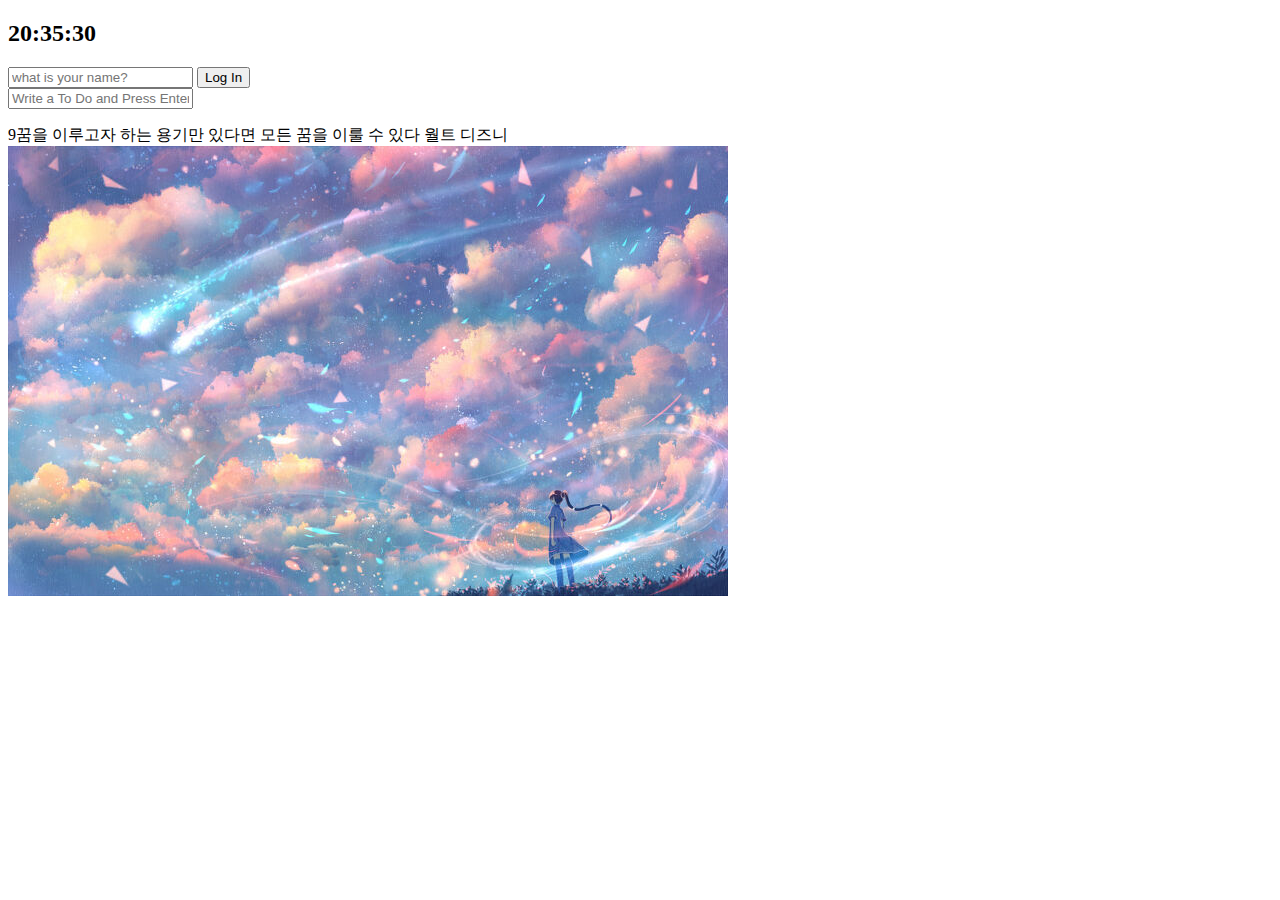
<file: momentumClone/index.html>
<!DOCTYPE html>
<html lang="en">
<head>
    <meta charset="UTF-8">
    <meta http-equiv="X-UA-Compatible" content="IE=edge">
    <meta name="viewport" content="width=device-width, initial-scale=1.0">
    <title>Momentum</title>
    <link rel="stylesheet" href="style.css">
</head>
<body>
    <h2 id="clock">00:00</h2>
    <form id="login-form" class="hidden">
        <input required maxlength="15" type="text" placeholder="what is your name?">
        <input type="submit" value="Log In">
    </form>
    <h1 id="greeting" class="hidden"></h1>
    <form id="todo-form">
        <input type="text" placeholder="Write a To Do and Press Enter" required>
    </form>
    <ul id="todo-list">
    </ul>
    <div id="quote">
        <span></span>
        <span></span>
    </div>
    <div id="weather">
        <span></span>
        <span></span>
    </div>
    <script src="main.js"></script>
    <script src="clock.js"></script>
    <script src="quote.js"></script>
    <script src="background.js"></script>
    <script src="todo.js"></script>
    <script src="weather.js"></script>
</body>
</html>
</file>
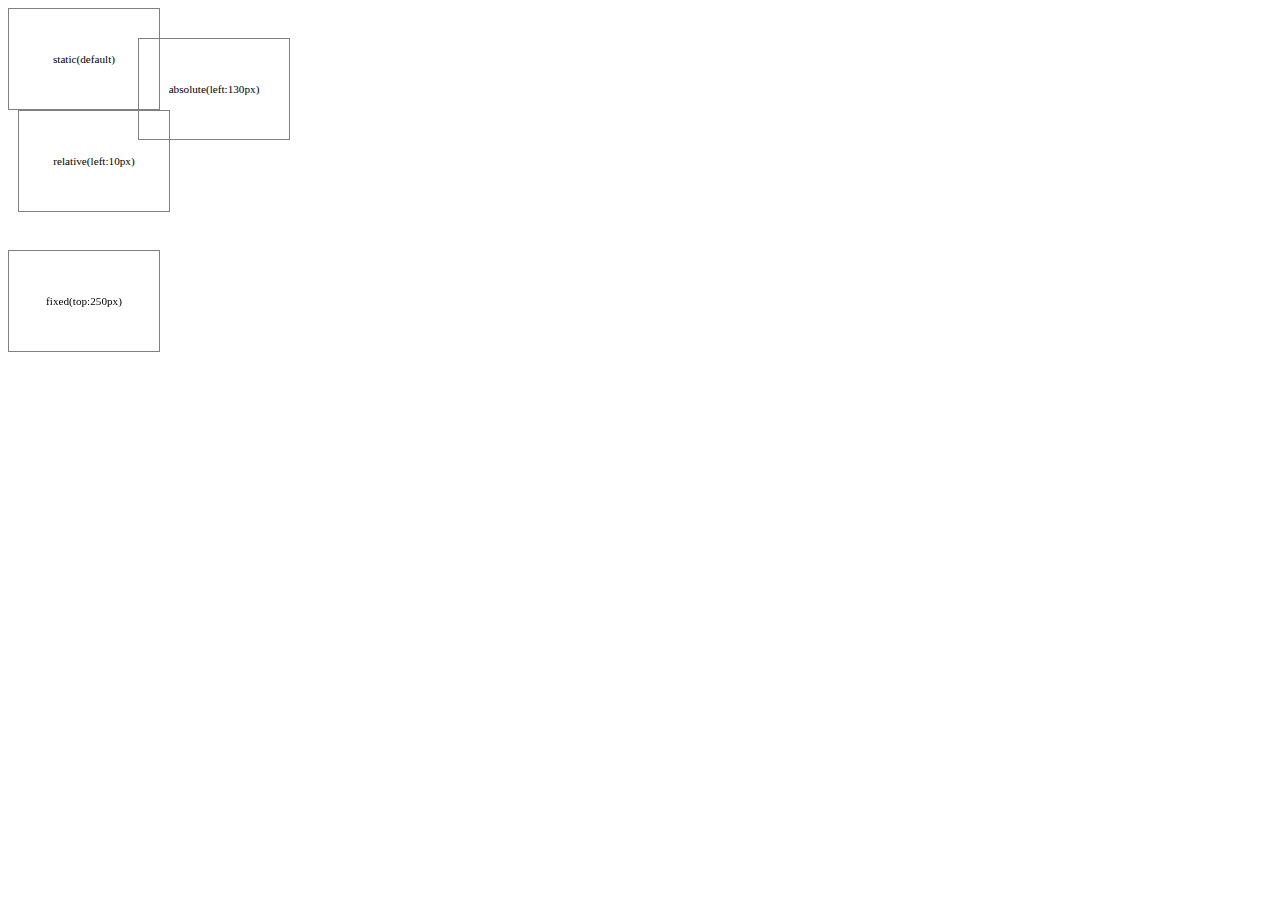
<file: position/main.html>
<!DOCTYPE html>
<html lang="en">
<head>
    <meta charset="UTF-8">
    <meta http-equiv="X-UA-Compatible" content="IE=edge">
    <meta name="viewport" content="width=device-width, initial-scale=1.0">
    <title>Position</title>
    <link rel="stylesheet" href="style.css">
</head>
<body>
    <div class="wrap">
        <div class="static">static(default)</div>
        <div class="relative">relative(left:10px)</div>
        <div class="absolute">absolute(left:130px)</div>
        <div class="fixed">fixed(top:250px)</div>
    </div>
</body>
</html>
</file>
<file: momentumClone/style.css>
.hidden {
  display: none;
}
</file>
<file: position/style.css>
.wrap {
  position: relative;
}

.wrap > div {
  width: 150px;
  height: 100px;
  border: 1px solid gray;
  font-size: 0.7em;
  text-align: center;
  line-height: 100px;
}

.relative {
  position: relative;
  left: 10px;
}

.absolute {
  position: absolute;
  left: 130px;
  top: 30px;
}

.fixed {
  position: fixed;
  top: 250px;
}
</file>
